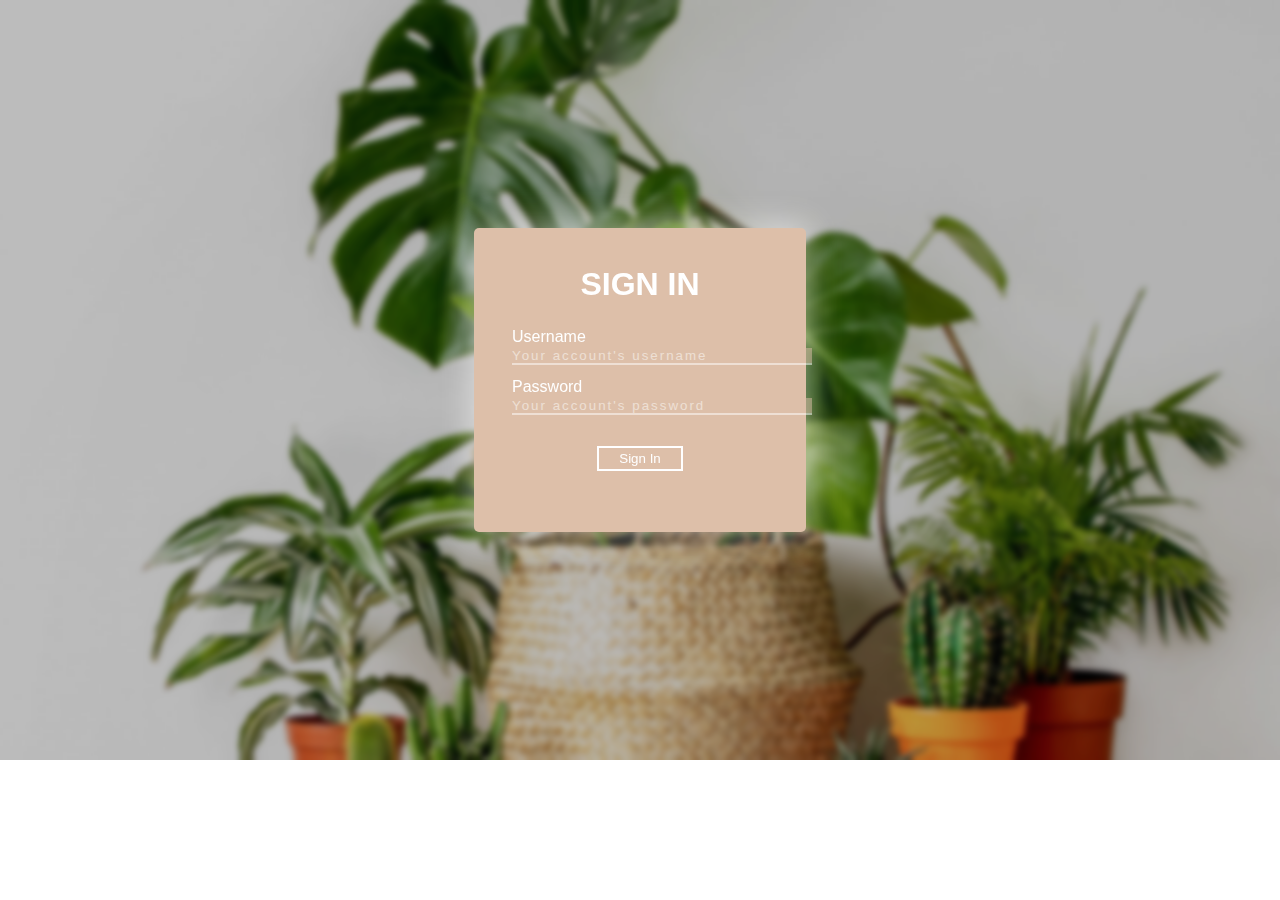
<file: signIn/sign-in.html>
<!DOCTYPE html>
<html lang="en">
<head>
    <meta charset="UTF-8">
    <meta http-equiv="X-UA-Compatible" content="IE=edge">
    <meta name="viewport" content="width=device-width, initial-scale=1.0">
    <link rel="stylesheet" href="/signIn/style.css">
    <title>PLANT.ME | Sing In Page</title>
</head>
<body>
    <div class="form-box">
        <div class="effect-box">
            <form action="../index.html">
                <h1>SIGN IN</h1>
                <div class="input">
                    <p>Username</p>
                    <input class="username" type="text" placeholder="Your account's username" name="" id="">
                    <p>Password</p>
                    <input class="password" type="password" placeholder="Your account's password" name="" id="">
                </div>
                <button type="submit">Sign In</button>
            </form>
        </div>
    </div>
</body>
</html>
</file>
<file: signIn/style.css>
* {
    padding: 0;
    margin: 0;
    font-family: 'Segoe UI', Tahoma, Geneva, Verdana, sans-serif;
}

p, h1 {
    cursor: default;
}

.form-box {
    width: 100%;
    height: 760px;
    background: url(/assets/houseplants-scaled-e1593515074870.jpeg);
    background-size: cover;
    background-position: center;
}

.effect-box {
    width: inherit;
    height: inherit;
    display: flex;
    justify-content: center;
    align-items: center;
}

form {
    color: white;
    padding: 3%;
    background-color: #DDBFA9;
    height: 30%;
    width: 20%;
    box-shadow: rgba(255, 255, 255, 0.5) 0px 0px 30px 5px;
    text-align: center;
    border-radius: 5px;
}

form h1 {
    margin-bottom: 25px;
}

.input {
    text-align: left;
}

.input input {
    opacity: 0.5;
    background-color: #DDBFA9;
    border: none;
    border-radius: 0px;
    border-bottom: 2px solid white;
    box-shadow: none;
    outline: none;
    color: white;
    width: 300px;
    letter-spacing: 2px;
    transition: 200ms ease-in;
}

.input input::placeholder {
    color: white;
}

form input:focus {
    opacity: 1;
    box-shadow: none;
    border: none;
    border-bottom: 2px solid white;
    transition: 200ms ease-out;
}

form .username {
    margin-bottom: 5%;
}

form button {
    cursor: pointer;
    margin-top: 12%;
    padding: 3px 20px;
    color: white;
    background-color: #DDBFA9;
    border: 2px solid white;
    transition: 250ms ease-in;
}

form button:hover {
    font-weight: 600;
    color: #DDBFA9;
    background-color: white;
    border-color: #DDBFA9;
    transition: 250ms ease-out;
}

.effect-box {
    backdrop-filter: blur(3px) brightness(75%);
}
</file>
